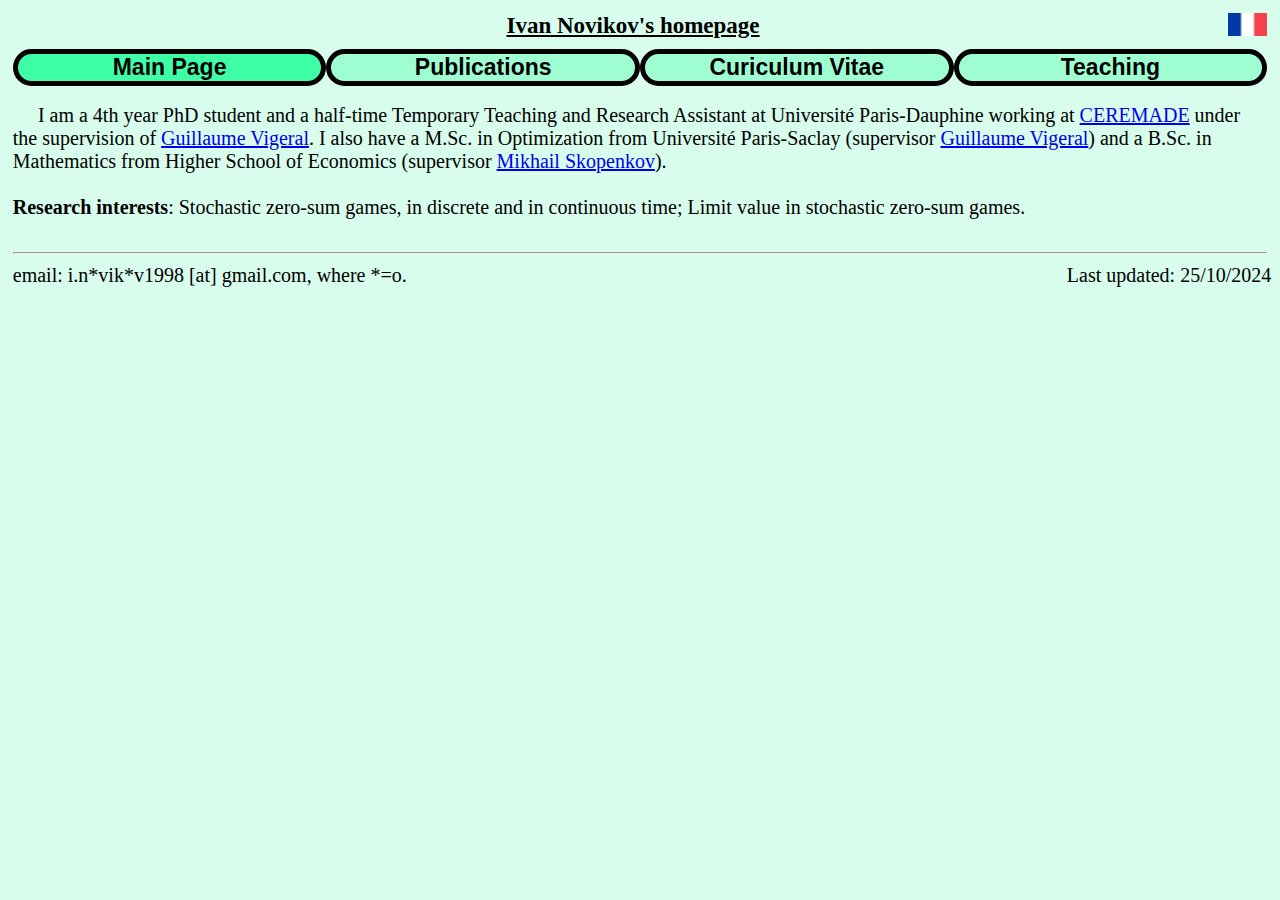
<file: index.html>
<!DOCTYPE html>
<html lang="en">

<head>
    <meta charset="UTF-8">
    <meta name="viewport" content="width=device-width, initial-scale=1.0">
    <link rel="stylesheet" href="css/style-green.css">
    <link rel="icon" type="image/x-icon" href="images/favicon.ico">
    <title>Ivan Novikov's homepage</title>
    <script src="js/open page.js"></script>
    <script src="js/Last updated1.js"></script>
    <script src="js/Last updated2.js"></script>
    <!--<script src="js/toggle theme.js"></script>-->
    <base target="_blank">
</head>

<body id="main">
  <p class="main_heading">Ivan Novikov's homepage
    <a href="index_fr.html" target="_self"><img style="float: right;" alt="" src="images/flags/fra_flag.png" width="39px" height="23px"/></a>
  </p>

  <p hidden> math, mathematics, maths, game theory, Ivan Novikov, Novikov Ivan,
    Иван Новиков</p>

  <button class="tablink" onclick="openPage('Main Page', this, '#3EFFA5')" id="defaultOpen">Main Page</button>
  <button class="tablink" onclick="openPage('Publications', this, '#3EFFA5')">Publications</button>
  <button class="tablink" onclick="openPage('CV', this, '#3EFFA5')">Curiculum Vitae</button>
  <button class="tablink" onclick="openPage('Teaching', this, '#3EFFA5')">Teaching</button>

    <div id="Main Page" class="tabcontent">
      <p>I am a 4th year PhD student and a half-time Temporary Teaching and Research Assistant at Université Paris-Dauphine working at 
        <a href="https://www.ceremade.dauphine.fr/">CEREMADE</a> 
        under the supervision of
        <a href="https://www.ceremade.dauphine.fr/~vigeral/indexenglish.html">Guillaume Vigeral</a>.
        I also have a M.Sc. in Optimization from Université Paris-Saclay 
        (supervisor 
        <a href="https://www.ceremade.dauphine.fr/~vigeral/indexenglish.html">Guillaume Vigeral</a>) 
        and a B.Sc. in Mathematics from Higher School of Economics (supervisor 
        <a href="https://users.mccme.ru/mskopenkov/">Mikhail Skopenkov</a>).
        <br> <br>
        <b>Research interests</b>: Stochastic zero-sum games, in discrete and 
        in continuous time; Limit value in stochastic zero-sum games.
        <br> <br>
      </p>  
        
        <footer style="white-space: nowrap;">
          <hr>
          email: i.n*vik*v1998 [at] gmail.com, where *=o.
          <span style="float:right">Last updated: <span id = "date1"></span></span>
        </footer> 
    </div>
    
    <div id="Publications" class="tabcontent">
      <p>All published articles are given together with its Arxiv or HAL version. 
        Note that the Arxiv or HAL version may be different from the journal version.</p>

      <h3>Published:</h3>
      <ol>
        <li>Zero-Sum State-Blind Stochastic Games with Vanishing Stage Duration.
          <em>Dyn Games Appl (2024). <a href="https://doi.org/10.1007/s13235-024-00599-y">https://doi.org/10.1007/s13235-024-00599-y</a></em>.
        <br>HAL version: <a href=https://hal.science/hal-04401887>here</a>.
        </li>
        <li>Percolation of three fluids on a honeycomb lattice, Monatsh Math 199, 611-626
          (2022). 
          <a href="https://doi.org/10.1007/s00605-022-01753-7">https://doi.org/10.1007/s00605-022-01753-7</a>.
          <br>Additional materials:
          <a href="files/pdf/additional materials/Experiment description.pdf">Experiment description</a>;
          <a href="https://github.com/ivan-novikov98/percolation-in-hexagonal-lattice/blob/678162632acad33f56661d66fb3748bd38340d5d/PPercolation.cpp">Code</a>.
          <br>Arxiv version: <a href=https://arxiv.org/abs/1912.01757>here</a>.</li>
        <li>Feynman checkers: the probability to find an electron vanishes 
          nowhere inside the light cone, Reviews Math Physics 34:07, 
          2250020 (2022). 
          <a href=https://doi.org/10.1142/S0129055X22500209>https://doi.org/10.1142/S0129055X22500209</a>.
          <br>Additional materials: <a href="files/pdf/additional materials/feynman checkers/pres 2.pdf">Mini-presentation about a part of the paper</a>.
          <br>Arxiv version: <a href="https://arxiv.org/abs/2010.05088">here</a>.</li>
        <li> Cutting Polygons Composed of Equal Rectangles into Similar 
          Rectangles, Math Notes 110, 726–731 (2021).
          <a href=https://doi.org/10.1134/S0001434621110092>https://doi.org/10.1134/S0001434621110092</a> (In English and in Russian).
          <br>Arxiv version (in Russian only): <a href=https://arxiv.org/abs/1809.06627>here</a>.</li>
      </ol>

      <h3> Preprints, submitted, or work in progress:</h3>
      <ol>
        <li>Zero-Sum Stochastic Games with Vanishing Stage Duration and Public Signals.
          <em>Preprint</em>.
          <br>HAL version: <a href=https://hal.science/hal-04493946>here</a>.
          <br>Additional materials: <a href="files/pdf/additional materials/stage duration/poster1.pdf">Poster</a>;
          <a href="files/pdf/additional materials/stage duration/light talk.pdf">Teaser for the poster (micro-presentation)</a>;
          <a href="files/pdf/additional materials/stage duration/presentation-30.pdf">30 minute presentation</a>;
          <a href="files/pdf/additional materials/stage duration/presentation-50.pdf">50 minute presentation</a>.
        </li>
        <li>Numerical Experiments on the Limit Value of Zero-Sum Stochastic Games with Small Stage Duration and Public Signals. <em>Work in progress</em>.</li>
        <li>Hemi-continuity of Strategies in Markov Decision Processes with Stage Duration. <em>Work in progress</em>.</li>
      </ol>
    </div>

    <div id="CV" class="tabcontent">
        <script> </script>
        <a id="1"></a>
        <div>
        <a href="files/pdf/CV/Curriculum_Vitae.pdf">Download CV in pdf format (last updated: <span id = "date2"></span>)</a>.
        </div>

        <h3>Education</h3>

        <ul>
          <li>2021–...: Ph.D. in Mathematics, Université Paris-Dauphine.</li>
          <li>2020–2021: M.Sc. in Optimization, Université Paris-Saclay, with highest honors.</li>
          <li>2016–2020: B.Sc. in Mathematics, National Research University Higher School of Economics (Moscow).</li>
        </ul>

        <h3>Positions</h3>

        <ul>
          <li>2024–2025 : Half-time Temporary Teaching and Research Assistant (Demi-ATER), CEREMADE, Université Paris-Dauphine.</li>
        </ul>

        <h3>Conference Talks</h3>

        <ul>
          <li>Workshop "Dynamic Games" (Fréjus, France), 26/05/2024 – 28/05/2024, 45 minute presentation.</li>
          <li>Journées SMAI MODE 2024 (Lyon, France), 27/03/2024 – 29/03/2024, 30 minute presentation.
          <li>Journées annuelles 2023 du GdR MOA (Perpignan, France), 18/10/2023 – 20/10/2023, 30 minute presentation. </li>
          <li>The 2023 Alpine Game Theory Symposium (Grenoble, France), 26/06/2023 – 30/06/2023, lightning talk + poster presentation.</li>
        </ul>

        <h3>Seminar Talks</h3>

        <ul>
          <li>Young Researchers Seminar Days, Saint-Pierre-Canivet, France, 11/06/2024.</li>
          <li>Junior Game Theory Seminar, Institut Henri Poincaré, Paris, 11/03/2024.</li>
          <li>Combinatorial and number-theoretic problems on lattices, 
            Higher School of Economics, Moscow (participated online), Russia, 16/02/2023.</li>
          <li>I.Kh. Sabitov's Seminar, Moscow State University, Moscow, Russia, 25/10/2019.</li>
        </ul>

        <h3>Scholarships</h3>

        <ul>
          <li>2020–2021: Sophie Germain Master's Scholarship (FMJH).</li>
        </ul>

        <h3>Skills</h3>

        <ul>
          <li style="list-style-type: '&#128187 ';">Computer skills: C++, Python, Wolfram Mathematica, Matlab, ...</li>
          <li style="list-style-type: '&#127758 ';">Language skills: 
            <img src="images/flags/eng_flag.png" width="40px">English (Fluent), 
            <img src="images/flags/fra_flag.png" width="40px">French (Fluent), 
            <img src="images/flags/rus_flag.png" width="40px">Russian (mother tongue).</li>
        </ul>
    </div>

    <div id="Teaching" class="tabcontent">
      <ul>
        <li>Spring 2025: (L3) Differential calculus and numerical optimization (teaching assistant, 41h, in French).</li>
        <li>Fall 2024: (L2) Linear algebra 3 
        (teaching assistant, 51h, in French).</li>
        <li>Fall 2023: (L3) Differential calculus and optimization (teaching assistant, 44h, in French).</li>
      </ul>
    </div>

    <script>document.getElementById("defaultOpen").click();</script>

    <script>document.getElementById("date1").innerHTML = LastUpdated1;</script>
    <script>document.getElementById("date2").innerHTML = LastUpdated2;</script>
</body>
</html>
</file>
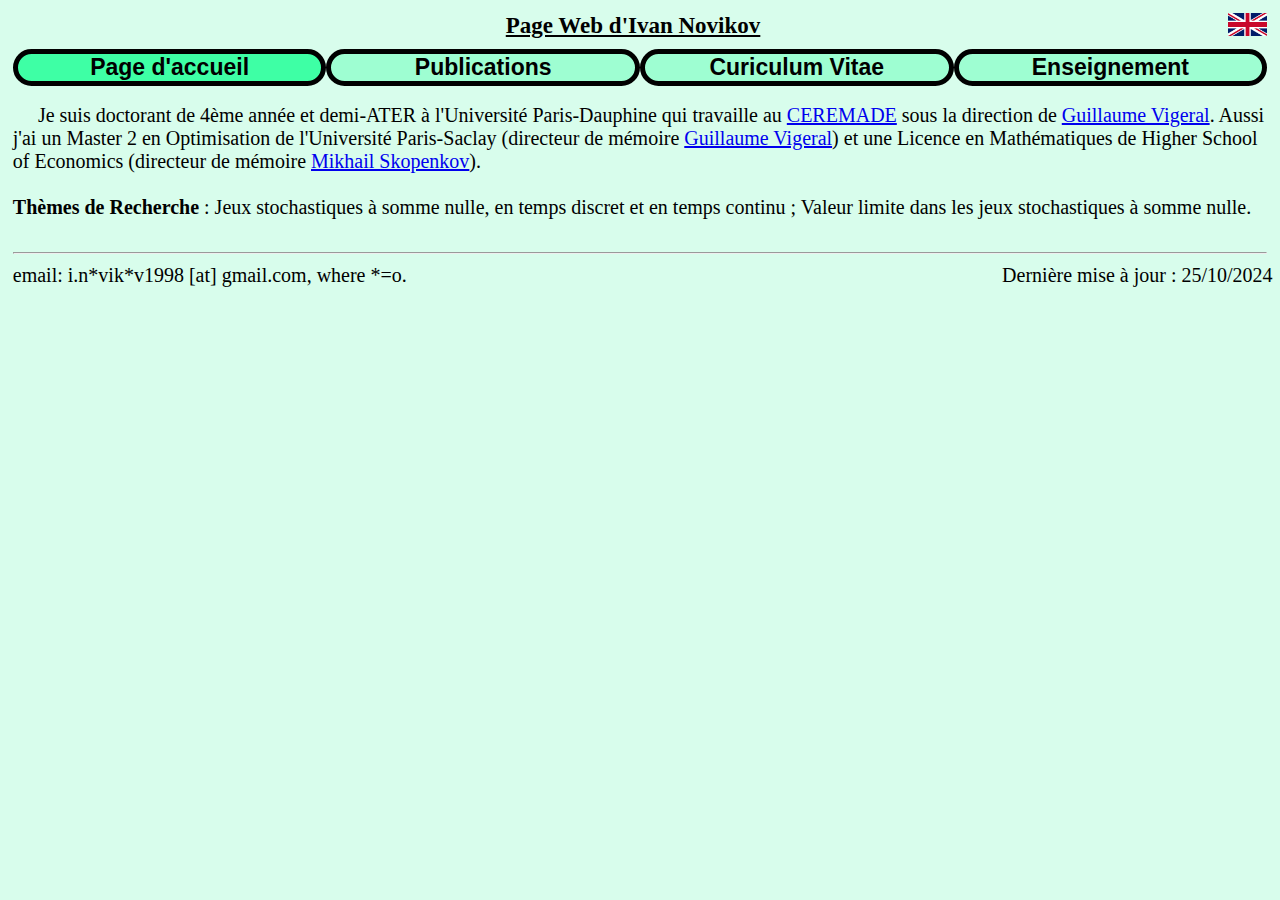
<file: index_fr.html>
<!DOCTYPE html>
<html lang="fr">

<head>
    <meta charset="UTF-8">
    <meta name="viewport" content="width=device-width, initial-scale=1.0">
    <link rel="stylesheet" href="css/style-green.css">
    <link rel="icon" type="image/x-icon" href="images/favicon2.ico">
    <title>Page Web d'Ivan Novikov</title>
    <script src="js/open page.js"></script>
    <script src="js/Last updated1.js"></script>
    <script src="js/Last updated2.js"></script>
    <!--<script src="js/toggle theme.js"></script>-->
    <base target="_blank">
</head>

<body id="main">
  <p class="main_heading">Page Web d'Ivan Novikov
    <a href="index.html" target="_self"><img style="float: right;" alt="" src="images/flags/eng_flag.png" width="39px" height="23px"/></a>
  </p>
  
  <button class="tablink" onclick="openPage('Main Page', this, '#3EFFA5')" id="defaultOpen">Page d'accueil</button>
  <button class="tablink" onclick="openPage('Publications', this, '#3EFFA5')">Publications</button>
  <button class="tablink" onclick="openPage('CV', this, '#3EFFA5')">Curiculum Vitae</button>
  <button class="tablink" onclick="openPage('Teaching', this, '#3EFFA5')">Enseignement</button>

    <div id="Main Page" class="tabcontent">
      <p>Je suis doctorant de 4ème année et demi-ATER à l'Université Paris-Dauphine qui travaille au 
        <a href="https://www.ceremade.dauphine.fr/">CEREMADE</a> 
        sous la direction de
        <a href="https://www.ceremade.dauphine.fr/~vigeral/index.html">Guillaume Vigeral</a>.
        Aussi j'ai un Master 2 en Optimisation de l'Université Paris-Saclay
        (directeur de mémoire
        <a href="https://www.ceremade.dauphine.fr/~vigeral/index.html">Guillaume Vigeral</a>) 
        et une Licence en Mathématiques de Higher School of Economics (directeur de mémoire 
        <a href="https://users.mccme.ru/mskopenkov/">Mikhail Skopenkov</a>).
        <br> <br>
        <b>Thèmes de Recherche</b> : Jeux stochastiques à somme nulle, en temps 
        discret et en temps continu ; Valeur limite dans les jeux stochastiques à somme nulle.
        <br> <br>
      </p>  
        
        <footer style="white-space: nowrap;">
          <hr>
          email: i.n*vik*v1998 [at] gmail.com, where *=o.
          <span style="float:right">Dernière mise à jour : <span id = "date1"></span></span>
        </footer>     
    </div>
    
    <div id="Publications" class="tabcontent">
      <p>Tous les articles publiés sont donnés avec la version d'Arxiv ou HAL.
        Notez que la version d'Arxiv ou HAL peut être différent de la version du journal.</p>

      <h3>Publié :</h3>
      <ol>
        <li>Zero-Sum State-Blind Stochastic Games with Vanishing Stage Duration.
          <em>Dyn Games Appl (2024). <a href="https://doi.org/10.1007/s13235-024-00599-y">https://doi.org/10.1007/s13235-024-00599-y</a></em>.
        <br>Version de HAL : <a href=https://hal.science/hal-04401887>here</a>.
        </li>
        <li>Percolation of three fluids on a honeycomb lattice, Monatsh Math 199, 611-626
          (2022). 
          <a href="https://doi.org/10.1007/s00605-022-01753-7">https://doi.org/10.1007/s00605-022-01753-7</a>.
          <br>Matériaux supplémentaires :
          <a href="files/pdf/additional materials/Experiment description.pdf">Description de l'expérience</a>;
          <a href="https://github.com/ivan-novikov98/percolation-in-hexagonal-lattice/blob/678162632acad33f56661d66fb3748bd38340d5d/PPercolation.cpp">Code</a>.
          <br>Version d'Arxiv : <a href=https://arxiv.org/abs/1912.01757>here</a>.</li>
        <li>Feynman checkers: the probability to find an electron vanishes 
          nowhere inside the light cone, Reviews Math Physics 34:07, 
          2250020 (2022). 
          <a href=https://doi.org/10.1142/S0129055X22500209>https://doi.org/10.1142/S0129055X22500209</a>
          <br>Matériaux supplémentaires : <a href="files/pdf/additional materials/feynman checkers/pres 2.pdf">Micro-présentation sur une partie de l'article</a>.
          <br>Version d'Arxiv : <a href="https://arxiv.org/abs/2010.05088">here</a>.</li>
        <li> Cutting Polygons Composed of Equal Rectangles into Similar 
          Rectangles, Math Notes 110, 726–731 (2021).
          <a href=https://doi.org/10.1134/S0001434621110092>https://doi.org/10.1134/S0001434621110092</a> (en anglais et en russe).
          <br>Version d'Arxiv (en russe) : <a href=https://arxiv.org/abs/1809.06627>here</a>.</li>
      </ol>

      <h3> Préprints, soumis, ou travaux en cours : </h3>
      <ol>
        <li>Asymptotic Value in Zero-Sum Stochastic Games with Vanishing Stage Duration and Public Signals. 
          <em>Préprint</em>.
          <br>Version de HAL : <a href=https://hal.science/hal-04493946>here</a>.
          <br>Matériaux supplémentaires : <a href="files/pdf/additional materials/stage duration/poster1.pdf">Poster</a>;
          <a href="files/pdf/additional materials/stage duration/light talk.pdf">Teaser pour le poster (micro-présentation)</a>;
          <a href="files/pdf/additional materials/stage duration/presentation-30.pdf">Présentation de 30 minutes</a>;
          <a href="files/pdf/additional materials/stage duration/presentation-50.pdf">Présentation de 50 minutes</a>.
        </li>
        <li>Numerical Experiments on the Limit Value of Zero-Sum Stochastic Games with Small Stage Duration and Public Signals. <em>Travaux en cours</em>.</li>
        <li>Hemi-continuity of Strategies in Markov Decision Processes with Stage Duration. <em>Travaux en cours</em>.</li>
      </ol>
    </div>

    <div id="CV" class="tabcontent">
        <script> </script>
        <a id="1"></a>
        <span>
        <a href="files/pdf/CV/CV_fra.pdf">Télécharger au format pdf (dernière mise à jour : <span id = "date2"></span>)</a>.
    </span>

        <h3>Éducation</h3>

        <ul>
          <li>2021–...: Doctorat en Mathématiques, Université Paris-Dauphine.</li>
          <li>2020–2021: Master 2 en Optimisation, Université Paris-Saclay, mention très bien.</li>
          <li>2016–2020: Licence en Mathématiques, National Research University Higher School of Economics (Moscou).</li>
        </ul>

        <h3>Positions</h3>

        <ul>
          <li>2024–2025: Demi-ATER, CEREMADE, Université Paris-Dauphine.</li>
        </ul>

        <h3>Exposés dans des conférences</h3>

        <ul>
          <li>Workshop "Dynamic Games" (Fréjus, France), 26/05/2024 – 28/05/2024, présentation de 45 minutes.</li>
          <li>Journées SMAI MODE 2024 (Lyon, France), 27/03/2024 – 29/03/2024, présentation de 30 minutes.
          <li>Journées annuelles 2023 du GdR MOA (Perpignan, France), 18/10/2023 – 20/10/2023, présentation de 30 minutes. </li>
          <li>The 2023 Alpine Game Theory Symposium (Grenoble, France), 26/06/2023 – 30/06/2023, un exposé éclair + poster.</li>
        </ul>

        <h3>Exposés dans des séminaires</h3>

        <ul>
          <li>Young Researchers Seminar Days, Saint-Pierre-Canivet, France, 11/06/2024.</li>
          <li>Junior Game Theory Seminar, Institut Henri Poincaré, Paris, 11/03/2024.</li>
          <li>Combinatorial and number-theoretic problems on lattices, 
            Higher School of Economics, Moscou (participé en ligne), Russie, 16/02/2023.</li>
          <li>I.Kh. Sabitov's Seminar, Moscow State University, Moscou, Russie, 25/10/2019.</li>
        </ul>

        <h3>Bourses</h3>

        <ul>
          <li>2020–2021: Bourse de Master Sophie Germain (FMJH).</li>
        </ul>

        <h3>Compétences</h3>

        <ul>
          <li style="list-style-type: '&#128187 ';">Informatique: C++, Python, Wolfram Mathematica, Matlab, ...</li>
          <li style="list-style-type: '&#127758 ';">Langue: 
            <img src="images/flags/fra_flag.png" width="40px">Français (Courant), 
            <img src="images/flags/eng_flag.png" width="40px">Anglais (Courant), 
            <img src="images/flags/rus_flag.png" width="40px">Russe (Langue maternelle).</li>
        </ul>
    </div>

    <div id="Teaching" class="tabcontent">
      <ul>
        <li>Printemps 2025 : (L3) Calcul différentiel et optimisation numérique (Chargé de TD et TP, 41h, en français).</li>
        <li>Automne 2024 : (L2) Algèbre linéaire 3 
        (Chargé de TD, 51h, en français).</li>
        <li>Automne 2023 : (L3) Calcul différentiel et Optimisation (Chargé de TD, 44h, en français).</li>
      </ul>
    </div>

    <script>document.getElementById("defaultOpen").click();</script>

    <script>document.getElementById("date1").innerHTML = LastUpdated1;</script>
    <script>document.getElementById("date2").innerHTML = LastUpdated2;</script>
</body>
</html>
</file>
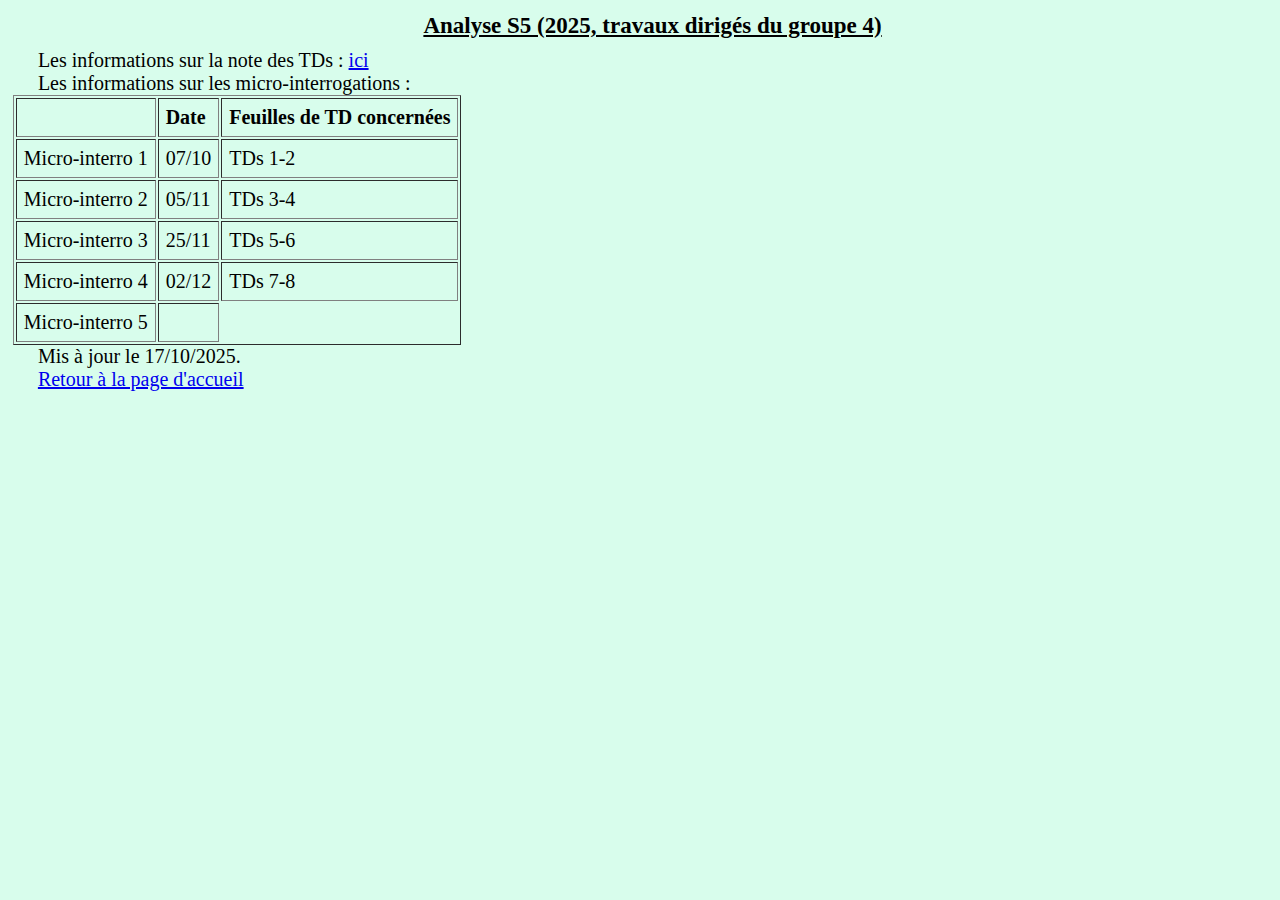
<file: teaching/Analyse25/Analyse25.html>
<!DOCTYPE html>
<html lang="fr">

<head>
    <meta charset="UTF-8">
    <meta name="viewport" content="width=device-width, initial-scale=1.0">
    <link rel="stylesheet" href="../../css/style-green.css">
    <link rel="icon" type="image/x-icon" href="../../images/favicon3.ico">
    <title>Analyse S5 (2025)</title>
    <base target="_blank">
</head>

<body id="main">
  <p class="main_heading">Analyse S5 (2025, travaux dirigés du groupe 4)</p>
</body>

<p>Les informations sur la note des TDs : <a href="note.pdf">ici</a></p>

<p>Les informations sur les micro-interrogations : </p>

<table border="1", cellpadding="7">
  <tr>
    <th></th>
    <th>Date</th>
    <th>Feuilles de TD concernées</th>
  </tr>
  <tr>
    <td>Micro-interro 1  </td>
    <td>07/10</td>
    <td>TDs 1-2</td>
  </tr>
  <tr>
    <td>Micro-interro 2</td>
    <td>05/11</td>
    <td>TDs 3-4</td>
  </tr>
  <tr>
    <td>Micro-interro 3</td>
    <td>25/11</td>
    <td>TDs 5-6</td>
  </tr>
  <tr>
    <td>Micro-interro 4</td>
    <td>02/12</td>
    <td>TDs 7-8</td>
  </tr>
  <tr>
    <td>Micro-interro 5</td>
    <td></td>
  </tr>
</table>

<p>Mis à jour le 17/10/2025.</p>

<p><a href="../../index_fr.html">Retour à la page d'accueil</a></p>


</html>
</file>
<file: css/style-green.css>
body {
    /*color*/
    background-color: #D8FDEC;
    color: black;
    /*font*/
    font-size:20px;
    font-weight: 450; /*bold level*/
    /*font-family: Papyrus;*/
    font-family: Georgia, 'Times New Roman', Times, serif;
    /*text positioning*/
    text-align: left;
    text-indent: 2%;
    margin: 1% 1% 1% 1%; /*top right bottom left*/
}

h1 {
    margin:7px;
}

h2 {
    margin:5px;
}

h3 {
    margin:3px;
}

p {
    margin:0%;
}

ul {
    margin:0%;
}

ol {
    margin:0%;
}

li {
    text-indent:0px;
}

.main_heading{
    font-size:23px;
    font-weight:900;
    text-align:center;
    margin-bottom: 10px;
    text-decoration: underline;
}

.tablink {
    background-color: #9EFED2;
    font-weight: 600;
    color: black;
    float: left;
    border-style: solid;
    border-width: 5px;
    border-color: black;
    border-radius: 25px;
    outline: none;
    cursor: pointer;
    padding: 0px 1px;
    font-size: 23px;
    width: 25%;
  }
  
  .tablink:hover {
    background-color: #74FEBE;
  }
  
  .tablink:active {
    background-color: #3EFFA5;
  }

  /* Style the tab content (and add height:100% for full page content) */
  .tabcontent {
    color: black;
    display: none;
    padding: 55px 0px;
    height: 100%;
  }

  .group:after {
    content: "";
    display: table;
    clear: both;
  }
</file>
